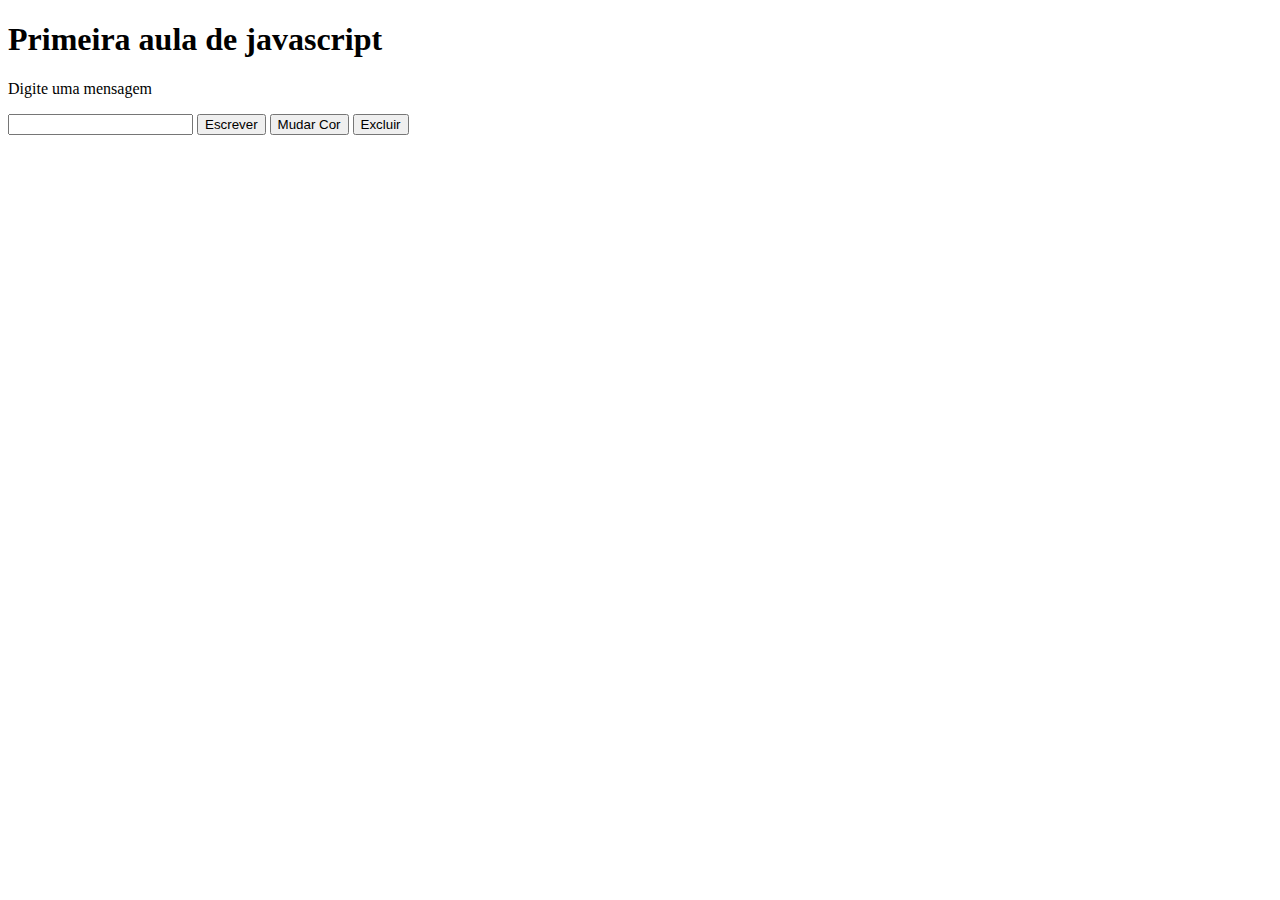
<file: Noelly/js_p1/index.html>
<!DOCTYPE html>
<html lang="pt-br">
<head>
	<meta charset="UTF-8">
	<meta http-equiv="X-UA-Compatible" content="IE=edge">
	<meta name="viewport" content="width=device-width, initial-scale=1.0">
	<title>Primeira aula de javascript</title>
</head>
<body>
	<h1>Primeira aula de javascript</h1>

	<p>Digite uma mensagem</p>
	<input type="text" id="iptmsg">

	<button onclick="escrever()" type="button">Escrever</button>

	<button onclick="vermelho()" type="button">Mudar Cor</button>

	<button onclick="apagar()" type="button">Excluir</button>

     <br>

	<span id="spnMsg"></span>

	<script src="js/script.js"></script>
</body>
</html>
</file>
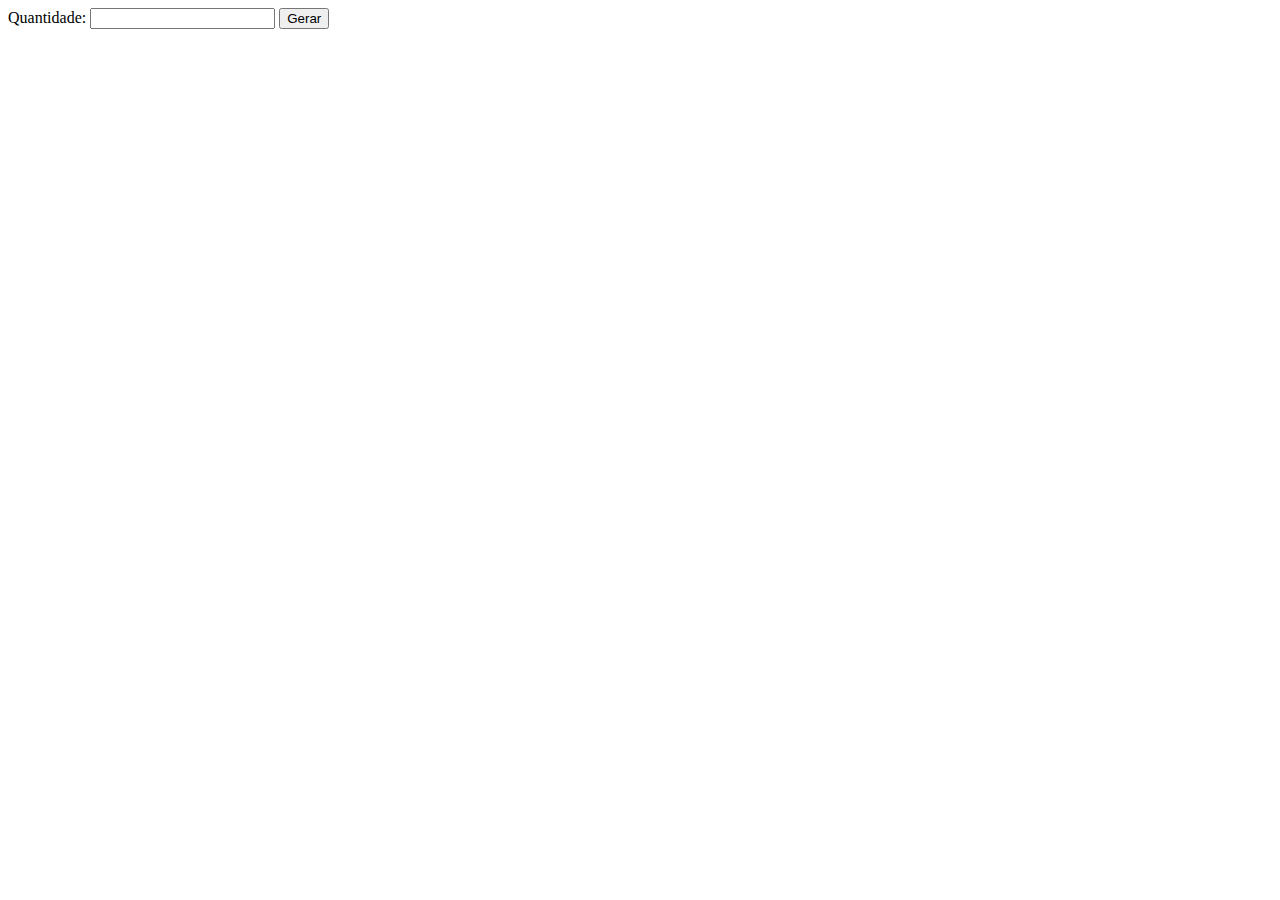
<file: Noelly/js_p10/index.html>
<!DOCTYPE html>
<html lang="en">
<head>
    <meta charset="UTF-8">
    <meta http-equiv="X-UA-Compatible" content="IE=edge">
    <meta name="viewport" content="width=device-width, initial-scale=1.0">
    <title>Criar Boxes</title>
    <link href="css/layout.css" rel="stylesheet">
</head>
<body>
    <label for="iptQtd">Quantidade: </label>    
    <input type="number" id="iptQtd">
    <button type="button" onclick="gerar();" id="btnGerar">Gerar</button>
    <br>
    <script src="js/script.js"></script>
</body>
</html>
</file>
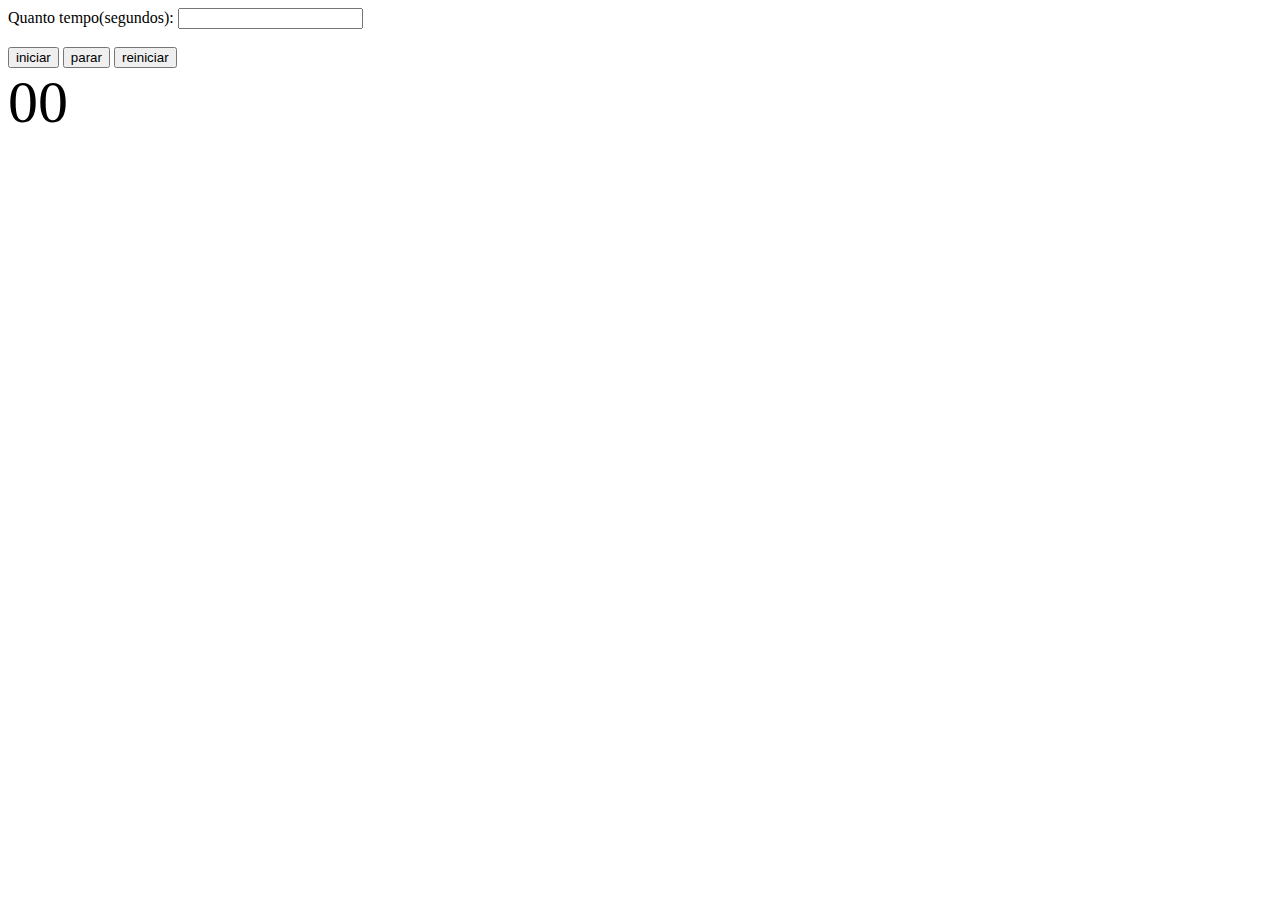
<file: Noelly/js_p11/index.html>
<!DOCTYPE html>
<html lang="pt-br">
<head>
	<meta charset="UTF-8">
	<meta http-equiv="X-UA-Compatible" content="IE=edge">
	<meta name="viewport" content="width=device-width, initial-scale=1.0">
	<link rel="stylesheet" href="css/style.css">
	<title>Document</title>
</head>
<body>
	<div class="timer">
		<label for="iptTmp">Quanto tempo(segundos):</label>
		<input type="number" id="iptTmp" onkeyup="contagem(this,'status',lblcontagem)">
		<br><br>
		<button id="start" type="button" onclick="startTimer()">iniciar</button>
		<button id="stop" type="button" onclick="stopTimer()">parar</button>
		<button id="restart" type="button" onclick="resTimer()">reiniciar</button>
	</div>
     
	<script src="js/script.js"></script>

	<span id="timerpart">00</span>

</body>
</html>
</file>
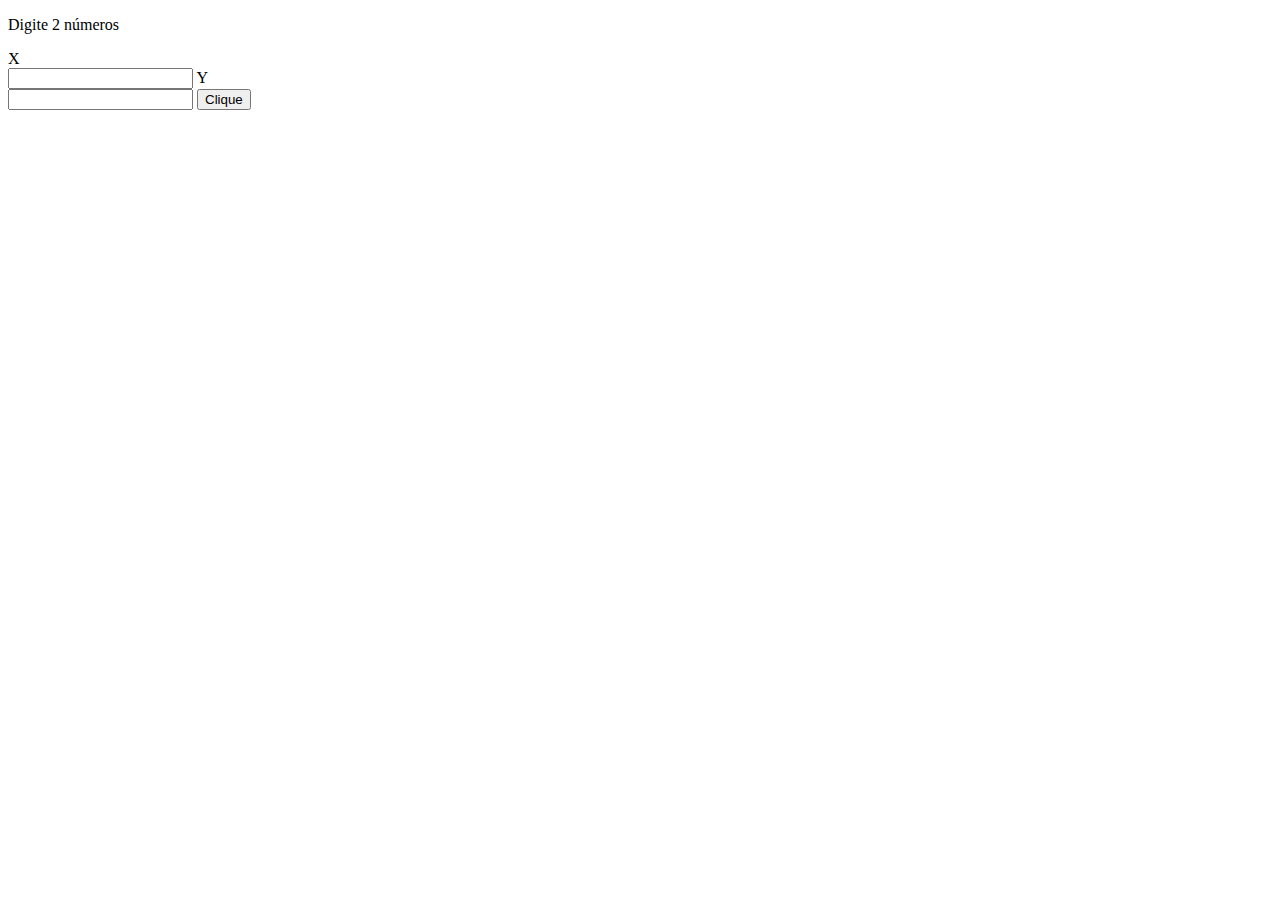
<file: Noelly/js_p4/index.html>
<!DOCTYPE html>
<html lang="pt-br">
<head>
	<meta charset="UTF-8">
	<meta http-equiv="X-UA-Compatible" content="IE=edge">
	<meta name="viewport" content="width=device-width, initial-scale=1.0">
	<script src="script.js"></script>
	<title>Par ou Impar</title>
</head>
<body>
	<p> Digite 2 números</p>
    <label>X</label><br>
	<input type="text" id="iptx">
	<label>Y</label><br>
	<input type="text" id="ipty">
	<button type="button" onclick="clicar();">Clique</button>
</body>
</html>
</file>
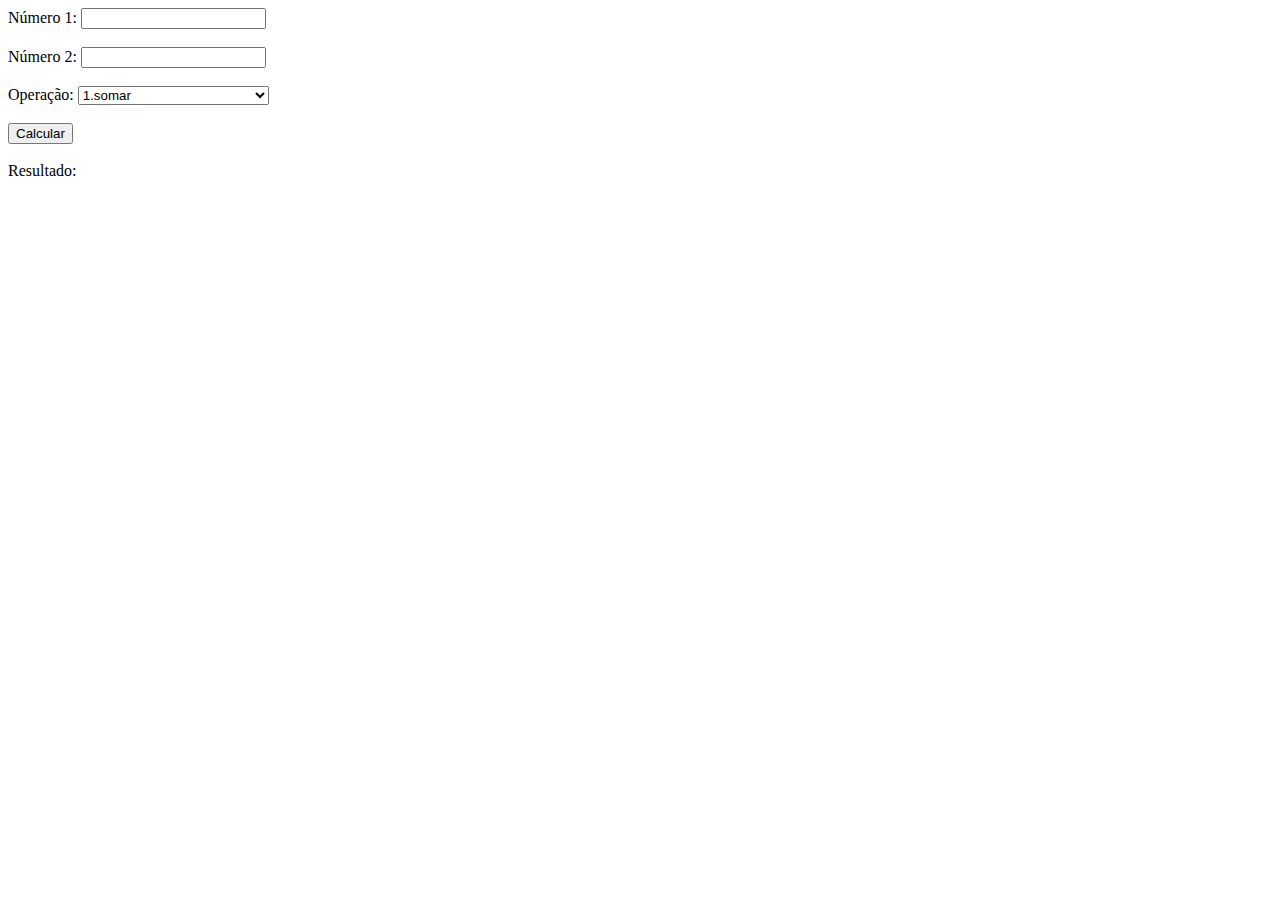
<file: Noelly/js_p5/index.html>
<!DOCTYPE html>
<html lang="pt-br">
<head>
	<meta charset="UTF-8">
	<meta http-equiv="X-UA-Compatible" content="IE=edge">
	<meta name="viewport" content="width=device-width, initial-scale=1.0">
	<title>Operadores Aritméticos</title>
</head>
<body>
	<form>
		<label for="num1">Número 1:</label>
		<input type="number" id="num1">
		<br><br>
		<label for="num1">Número 2:</label>
		<input type="number" id="num2">
		<br><br>
		<label for="operacao">Operação:</label>
		<select id="operacao">
			<option value="+">1.somar</option>
			<option value="-">2.subtrair</option>
			<option value="/">3.dividir</option>
			<option value="*">4.multiplicar</option>
			<option value="===">5.valor 1 divisivel por valor 2</option>
		</select>
		<br><br>
	<button type="button" onclick="calcular()">Calcular</button>
	<br><br>
	<label id="resultado">Resultado:</label>
	
	</form>
	
	<script src="script.js"></script>
</body>
</html>
</file>
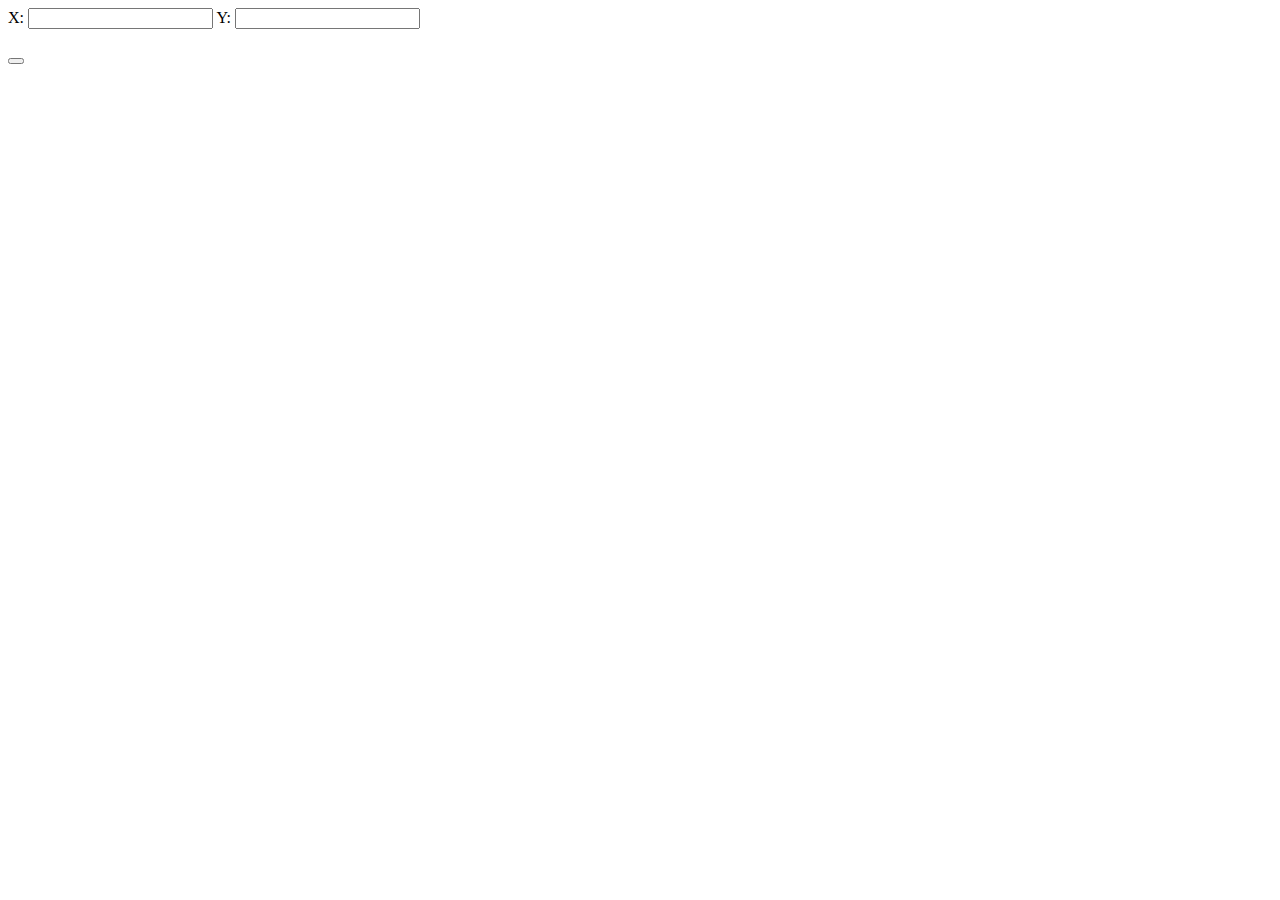
<file: Noelly/js_p6/index.html>
<!DOCTYPE html>
<html lang="pt-br">
<head>
	<meta charset="UTF-8">
	<meta http-equiv="X-UA-Compatible" content="IE=edge">
	<meta name="viewport" content="width=device-width, initial-scale=1.0">
	<link rel="stylesheet" href="css/style.css">
	<title>Números Pares e ímpares</title>
</head>
<body onload="carregar()">
	<form>
		<label for="num1">X:</label>
		<input type="number" id="iptX" oninput="verificarX()">
		<label for="num2">Y:</label>
		<input type="number" id="iptY" oninput="verificarY()">
		<span id="spnCondNumX"></span><span id="spnCondNumY"></span>
		<br><br>

		<button type="button" id="btn"></button>
    <!-- <button type="button" onclick="calcular()">Calcular</button>
	<button type="button" onclick="limpar()">Limpar</button> -->
	<br><br>

	<span id="spnRes"></span>
	</form>

	<script src="js/script.js"></script>
</body>
</html>
</file>
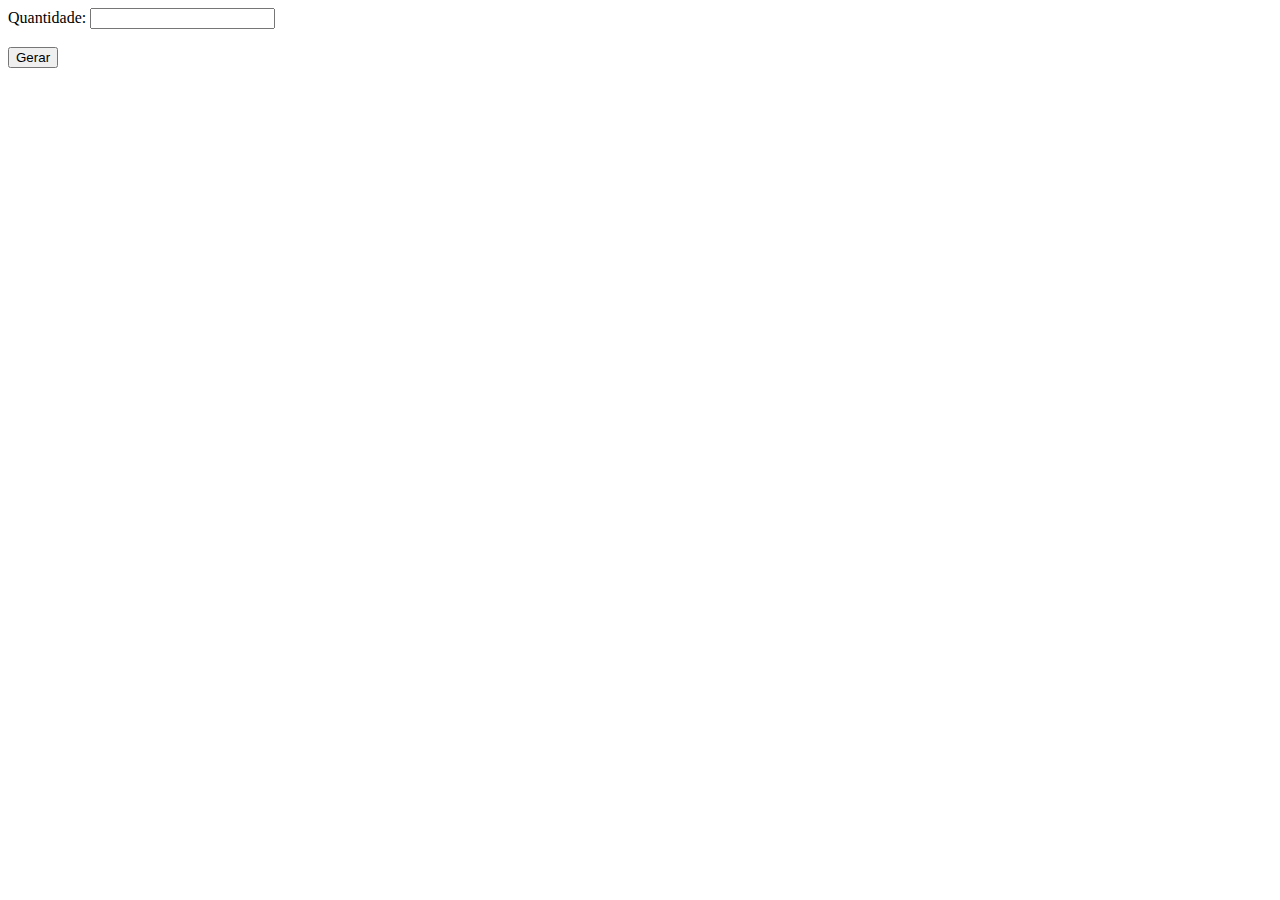
<file: Noelly/js_p7/index.html>
<!DOCTYPE html>
<html lang="pt-br">
<head>
	<meta charset="UTF-8">
	<meta http-equiv="X-UA-Compatible" content="IE=edge">
	<meta name="viewport" content="width=device-width, initial-scale=1.0">
	<link href="css/layout.css" rel="stylesheet">
	<title>Gera Caixas de Texto</title>
</head>
<body>
	<form id="myForm">
		<label for="qtd"> Quantidade: </label>
		<input type="number" id="iptQtd">
		<br><br>
		<button type="button" onclick="gerar()" id="btnGerar"> Gerar </button>
		<br><br>

		<script src="js/script.js"></script>
	</form>
	
</body>
</html>
</file>
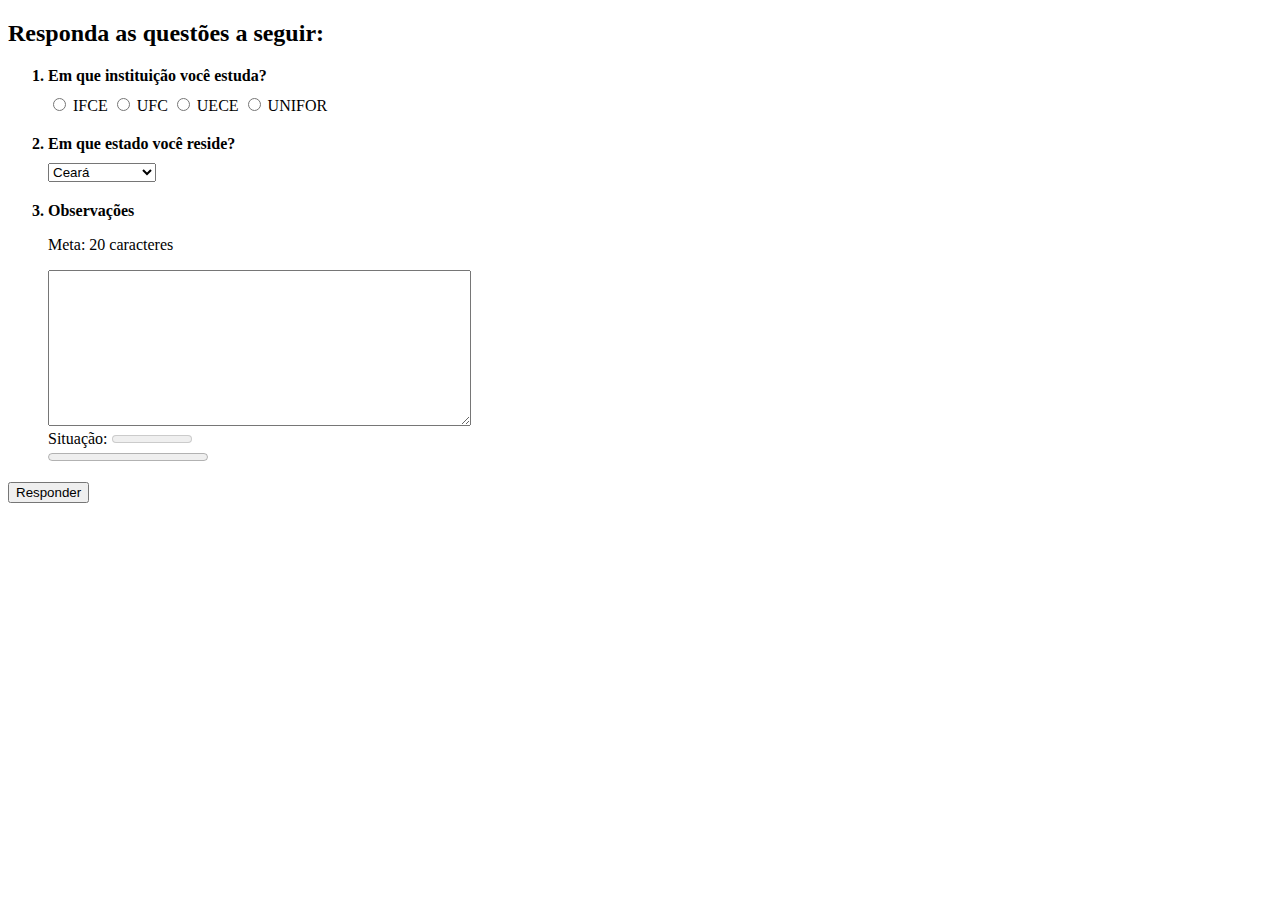
<file: Noelly/js_p9/index.html>
<!DOCTYPE html>
<html lang="en">
<head>
    <meta charset="UTF-8">
    <meta http-equiv="X-UA-Compatible" content="IE=edge">
    <meta name="viewport" content="width=device-width, initial-scale=1.0">
    <title>Questionário</title>
    <link href="css/layout.css" rel="stylesheet">

</head>
<body>
    <h2>Responda as questões a seguir: </h2>

    <ol>
        <li>Em que instituição você estuda? </li>
        <input type="radio" id="iptRadio1" name="inst" value="1">
        <label name="lblInst" for="iptRadio1">IFCE</label>
        <input type="radio" id="iptRadio2" name="inst" value="2">
        <label name="lblInst" for="iptRadio2">UFC</label>
        <input type="radio" id="iptRadio3" name="inst" value="3">
        <label name="lblInst" for="iptRadio3">UECE</label>
        <input type="radio" id="iptRadio4" name="inst" value="4">
        <label name="lblInst" for="iptRadio4">UNIFOR</label>

        <li>Em que estado você reside? </li>
        <select id="slcEstado">
            <option value="1">Ceará</option>
            <option value="2">Pernambuco</option>
            <option value="3">Minas Gerais</option>
            <option value="4">Rio de Janeiro</option>
        </select>

        <li> Observações</li>
        <p> Meta: 20 caracteres </p>
		<textarea onkeyup="contagem(this,'status','lblcontagem');" id="ttobs" rows="10" cols="50"></textarea>
		<label id="lblcontagem"></label><br>
		Situação: <meter id="status" min="0" max="20"></meter>
		<br>
		<progress id="progresso" max="100" value="0"></progress>
    
    </ol>

    <button id="btnInst" onclick="verResposta()">Responder</button>

    <br><br>

    <span id="spnRes"></span>


    <script src="js/script.js"></script>

</body>
</html>
</file>
<file: Noelly/js_p10/css/layout.css>
.box{
    width: 100px;
    height: 100px;
    border: 1px solid black;
    color: green;
    display: inline-block;
    margin: 10px;
}
</file>
<file: Noelly/js_p11/css/style.css>
span{
	text-align: center;
	font-size: 60px;
	margin-top: 50px;
}
</file>
<file: Noelly/js_p6/css/style.css>
.par{
   color: red;
}

.impar{
	color: black;
}

.iptDefault{
	background-color: white;
}

.iptPar{
    background-color: lightgreen;
}

.iptImpar{
	background-color: pink;
}
</file>
<file: Noelly/js_p7/css/layout.css>
.box{
	width: 100px;
	height: 100px;
	border: 1px solid black;
	color: green;
	display: inline-block;
	margin: 10px;
}
</file>
<file: Noelly/js_p9/css/layout.css>
li{
    font-weight: bold; 
    margin-top: 20px;
    margin-bottom: 10px;
}
</file>
